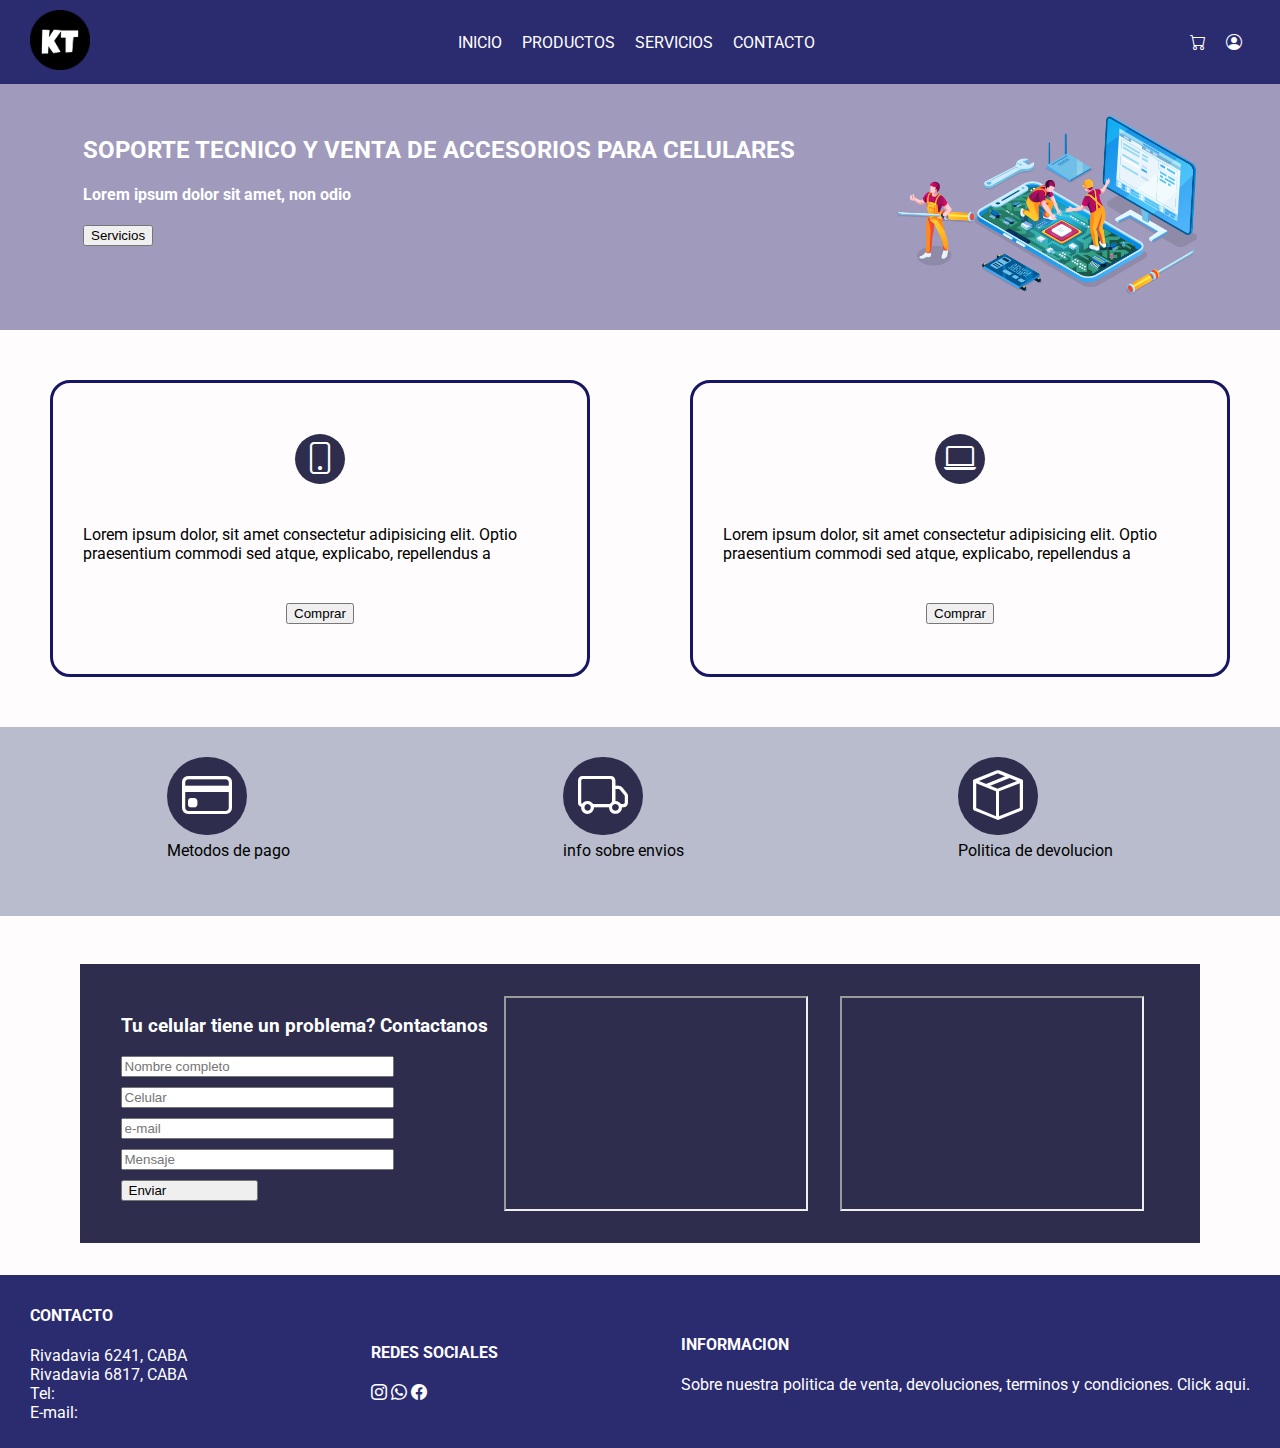
<file: index.html>
<!DOCTYPE html>
<html lang="es">
<head>
    <meta charset="UTF-8">
    <meta http-equiv="X-UA-Compatible" content="IE=edge">
    <meta name="viewport" content="width=device-width, initial-scale=1.0">
    <link rel="shortcut icon" href="assets/img/icon.png" type="image/x-icon">
    <title>Kiosco Technology</title>

    <link rel="stylesheet" href="https://cdn.jsdelivr.net/npm/bootstrap-icons@1.3.0/font/bootstrap-icons.css">
    <link rel="stylesheet" href="./css/style.css">
    <link rel="preconnect" href="https://fonts.googleapis.com">
    <link rel="preconnect" href="https://fonts.gstatic.com" crossorigin>
    <link href="https://fonts.googleapis.com/css2?family=Roboto:wght@500;700&family=Source+Sans+Pro:wght@300;400&display=swap" rel="stylesheet">
</head>
<body> 
    <div class="gridIndex">
        <header>
            <div>
                <img src="./assets/img/icon.png">
            </div>
            <nav>
                <ul>
                    <li><a href="index.html">INICIO</a></li>
                    <li><a href="pages/productos.html">PRODUCTOS</a></li>
                    <li><a href="pages/servicios.html">SERVICIOS</a></li>
                    <li><a href="pages/contacto.html">CONTACTO</a></li>
                </ul>
            </nav>
            <div class="hamburger">
                <a href="javascript:void(0);" class="icon" onClick="myFunction()">
                    <i class="bi bi-list"></i>
                </a>
            </div>
            <div>
                <ul>
                    <li><i class="bi bi-cart"></i></li>
                    <li><i class="bi bi-person-circle"></i></li>
                </ul>
            </div>
        </header>
        <div id="Links">
            <a href="index.html">INICIO</a>
            <a href="pages/productos.html">PRODUCTOS</a>
            <a href="pages/servicios.html">SERVICIOS</a>
            <a href="pages/contacto.html">CONTACTO</a>
        </div>
        
    
        <main>
            <div class="banner">
                <div>
                    <h2>SOPORTE TECNICO Y VENTA DE ACCESORIOS PARA CELULARES</h2>
                    <h4>Lorem ipsum dolor sit amet, non odio </h4>
                    <button href="pages/servicios.html">Servicios</button>
                </div>
                <div>
                    <img src="./assets/img/banner.png">
                </div>
            </div>
              
    
            <div class="linkproductos">
                <div class="linkcelu">
                    <h1><i class="bi bi-phone"></i></h1>
                    <p>Lorem ipsum dolor, 
                        sit amet consectetur adipisicing elit. 
                        Optio praesentium commodi sed atque, 
                        explicabo, repellendus a</p>
                    <button  href="pages/productos.html">Comprar</button>    
                </div>
                <div class="linkservice">
                    <h1><i class="bi bi-laptop"></i></h1>
                    <p>Lorem ipsum dolor, 
                        sit amet consectetur adipisicing elit. 
                        Optio praesentium commodi sed atque, 
                        explicabo, repellendus a</p>
                    <button href="pages/productos.html">Comprar</button>    
                </div>
            </div>
            <div class="iconos">
                <div>
                    <i class="bi bi-credit-card"></i>
                    <p>Metodos de pago</p>
                </div>
                <div>
                    <i class="bi bi-truck"></i>
                    <p>info sobre envios</p>
                </div>
                <div>
                    <i class="bi bi-box-seam"></i>
                    <p>Politica de devolucion</p>
                </div>
            </div>
            <div class="formulario">
                <div>
                    <h3>Tu celular tiene un problema? Contactanos</h3>
                    <form>
                        <input type="text" placeholder="Nombre completo">
                        <input type="number" placeholder="Celular">
                        <input type="email" placeholder="e-mail">
                        <input type="text" placeholder="Mensaje">
                        <input type="button" value="Enviar">
                    </form>
                </div>
                <iframe src="https://www.google.com/maps/embed?pb=!1m18!1m12!1m3!1d909.6670250879173!2d-58.4546940730295!3d-34.62585159353254!2m3!1f0!2f0!3f0!3m2!1i1024!2i768!4f13.1!3m3!1m2!1s0x95bccb8d20d5a8eb%3A0x4256a75385b19388!2sKiosco%20Technology!5e0!3m2!1ses!2sar!4v1677810348332!5m2!1ses!2sar"
                 allowfullscreen="" loading="lazy" referrerpolicy="no-referrer-when-downgrade"></iframe>
                <iframe src="https://www.google.com/maps/embed?pb=!1m18!1m12!1m3!1d1458.1960006945108!2d-58.46342905319326!3d-34.629241445034765!2m3!1f0!2f0!3f0!3m2!1i1024!2i768!4f13.1!3m3!1m2!1s0x95bcca27a585e4cd%3A0x3c09a5884f439e9d!2sBrandy!5e0!3m2!1sen!2sar!4v1680557518903!5m2!1sen!2sar" 
                allowfullscreen="" loading="lazy" referrerpolicy="no-referrer-when-downgrade"></iframe>
            </div>
        </main>
    
        <footer>
            <div class="footerContacto">
                <h4>CONTACTO</h4>
                <ul>
                    <li>Rivadavia 6241, CABA</li>
                    <li>Rivadavia 6817, CABA</li>
                    <li>Tel:</li>
                    <li>E-mail:</li>
                </ul>
            </div>
            <div>
                <h4>REDES SOCIALES</h4>
                <a><i class="bi bi-instagram"></i></a>
                <a><i class="bi bi-whatsapp"></i></a>
                <a><i class="bi bi-facebook"></i></a>
            </div>
            <div>
                <h4>INFORMACION</h4>
                <p>Sobre nuestra politica de venta, devoluciones, terminos y condiciones. <a href="pages/informacion.html">Click aqui.</a></p>
            </div>
        </footer>
    </div>

    <script src="js/script.js"></script>

</body>
</html>
</file>
<file: css/style.css>
/*GENERAL*/
body{
    background-color: #fffcfe;
    margin:0%;
    font-family: 'Roboto', sans-serif;
}

header div img {
    width: 60px;
}

header li{
    margin:8px;
}

header, footer{
    background-color: #2b2b70;
    color:white;
    margin:0px;
    padding:10px 30px;
    display:flex;
    flex-direction: row;
    justify-content: space-between;
    align-items: center;
}

nav a:hover , #Links a:hover{
    background-color: #ddd;
    color: black;

  }
header i:hover{
    background-color: #ddd;
    color: black;

}  

.hamburger{
    display: none;
}
@media (min-width:1024px){
    #Links{
        display: none;
    }
}

@media (max-width:768px){

    header{
        display:flex;
        background-color: #2b2b70;
        color:white;
        padding: 1rem;
        margin:0px;
        display:flex;
        flex-direction: row;
        justify-content: space-between;
        align-items: center;
        font-size: 0,5rem;

    }
    header img{
        width:3rem;
    }

    header nav{
        display:none;
    }

    i{font-size: 1.3rem;}

    .hamburger{
        font-size: 1.5rem;
        display: flex;
    }

    footer{
        padding:10px 30px;
        display:flex;
        flex-direction: column;
        align-items: baseline;
    }

    #Links{
        display: none;
        flex-direction: column;
        text-decoration: none;
        background-color: #3e3e9a;
        padding:0.5rem;
    }

    #Links a{text-decoration: none; color: white;}


}
    header a, footer a{
        color: white;
        text-decoration: none;
        display: inline;
    }
    
    header li, footer li{
        list-style-type: none;
        display: inline;
    }
    
    .footerContacto ul{
         display: flex;
         flex-direction: column;
         padding-inline-start: 0px;
    }

    header ul{
        padding-inline-start: 0px;
    }






/*formulario para todas las paginas*/


@media (min-width:1024px){
    .formulario{
        background-color: #2E2D4D;
        color:white;
        margin:2rem 5rem;
        padding:2rem;
        display: flex;
        justify-content: center;
        grid-area: formulario;
    }
    
    .formulario input{
        display:flex;
        flex-direction: column;
        margin:0px 10px 10px 0px ;
        padding-right: 90px;
    }

    iframe{
        margin:0rem 1rem
    }
}

@media (max-width:768px){
    .formulario{
        background-color: #2E2D4D;
        color:white;
        display: flex;
        flex-direction: column;
        padding:2rem;
        margin-bottom: 3rem;
    }
    
    .formulario input{
        display:flex;
        flex-direction: column;
        margin:0px 10px 10px 0px ;
    }

    iframe{
        margin:0.5rem 0rem
    }
}

/*INDEX*/

@media (min-width:1024px){
    .gridIndex{
        display: grid;
        grid-template-columns: 100%;
        grid-template-areas: 
        "header"
        "banner"
        "linkproductos"
        "formulario"
        "footer";
    }

    .banner{
        padding: 20px 80px;
    }
    .linkproductos{
        display: flex;
        flex-direction: row;
        grid-area: "linkproductos";

    }
    

}

@media (max-width:768px){
    .banner{
        flex-direction: column;
    }
}

.banner{
    background-color: #a09abc;
    color: white;
    display: flex;
    justify-content: space-around;
    padding: 2rem;
}

.banner img{
    width:300px;
}

.linkproductos div{
    border-width: medium;
    border-color: #161662;
    border-style: solid;
    border-radius: 20px;
    margin: 50px;
    padding:30px 10px;
    display: flex;
    flex-direction: column;
    align-items: center;
}


.linkproductos div h1{
    width:50px;
    height: 50px;
    background-color: #2e2d4d;
    color:white;
    border-radius: 200px;
    display: flex;
    align-items: center;
    justify-content: center;
    
} 

.linkproductos div p, .linkproductos div button{
    margin: 20px;
}

.iconos{
    background-color: #b8bccc;
    padding:30px;
    display: flex;
    justify-content: space-around;
    margin-bottom: 3rem;
}

.iconos div{
    margin:10px;
}

.iconos i{
    background-color: #2e2d4d;
    color:white;
    border-radius: 100px;
    padding:10px 15px;
    font-size: 50px;
    align-self: center;
}

/*PRODUCTOS*/

@media (max-width:768px){
    .categorias{
        display:none
    }
    .productos{
        display: grid;
        grid-template-columns: repeat(2,auto);
    }

    .CategoriasyCards{
        display: flex;
        flex-direction: column;
    }

}

@media (min-width:1024px){
    .CategoriasyCards{
        display: grid;
        grid-template-areas: "categorias cards";
        grid-template-columns: 20% 80%;
    
    }
    .productos{
        margin:20px;
        grid-area: cards;
        display: grid;
        grid-template-columns: auto auto auto auto;
    }

}


.pag_productos .titulo{
    background-color: #A09ABC;
    margin: 0px;
    display: flex;
    justify-content: center;
}

.categorias{
    background-color: #2E2D4D;
    color: white;
    margin-bottom:200px;
    padding:20px;
    grid-area: categorias;
}



.productos div{
    border-style: solid;
    border-color: #2E2D4D;
    border-radius: 10px;
    display: flex;
    flex-direction: column;
    justify-content: center;
    align-items: center;
    padding:10px;
    margin:20px;
}

.productos img{
    width:200px;
}


/*SERVICIOS*/

.gridServicios{
    display:grid;
    grid-template-columns: 100%;
    grid-template-areas: 
    "header"
    "servicios"
    "formulario"
    "footer";
}

.servicios div{
    background-color: #A09ABC;
    padding-bottom: 40px;
    margin-bottom:30px;
    grid-area: servicios;
    display: flex;
    justify-content: space-around;

    
}
.servicios h1{
    background-color: #A09ABC;
    display:flex;
    justify-content: center;
    margin: 0px;
    padding:30px;
}

.servicios img{
    width:200px;
}

.servicios div{
    align-items: center;
}

.servicios li{
    list-style-type: none;
}

/*CONTACTO*/

.gridContacto{
    display:grid;
    grid-template-columns: 100%;
    grid-template-areas: 
    "header"
    "contacto"
    "formulario"
    "footer";
}

.contacto {
    background-color: #A09ABC;
    padding: 30px;
    display: flex;
    justify-content: space-around;
    align-items: center;
    grid-area: contacto;
}

.contacto h1{
    font-size: medium;
    align-self: center;
    margin: 20px;
}

.contacto img{
    width:100px;
}

.contacto a{
    font-size: 20px;
    padding:5px;
}

/*INFORMACION*/

.informacion{
    background-color: #A09ABC;
    margin:50px;
    padding:20px;
    grid-area: informacion;

}

.informacion img{
    width:100px;
    margin:20px;
}

.informacion div{
    align-items: center;
}

.gridInfo{
    display: grid;
    grid-template-columns: 100%;
    grid-template-areas: 
    "header"
    "informacion"
    "footer";
}
</file>
